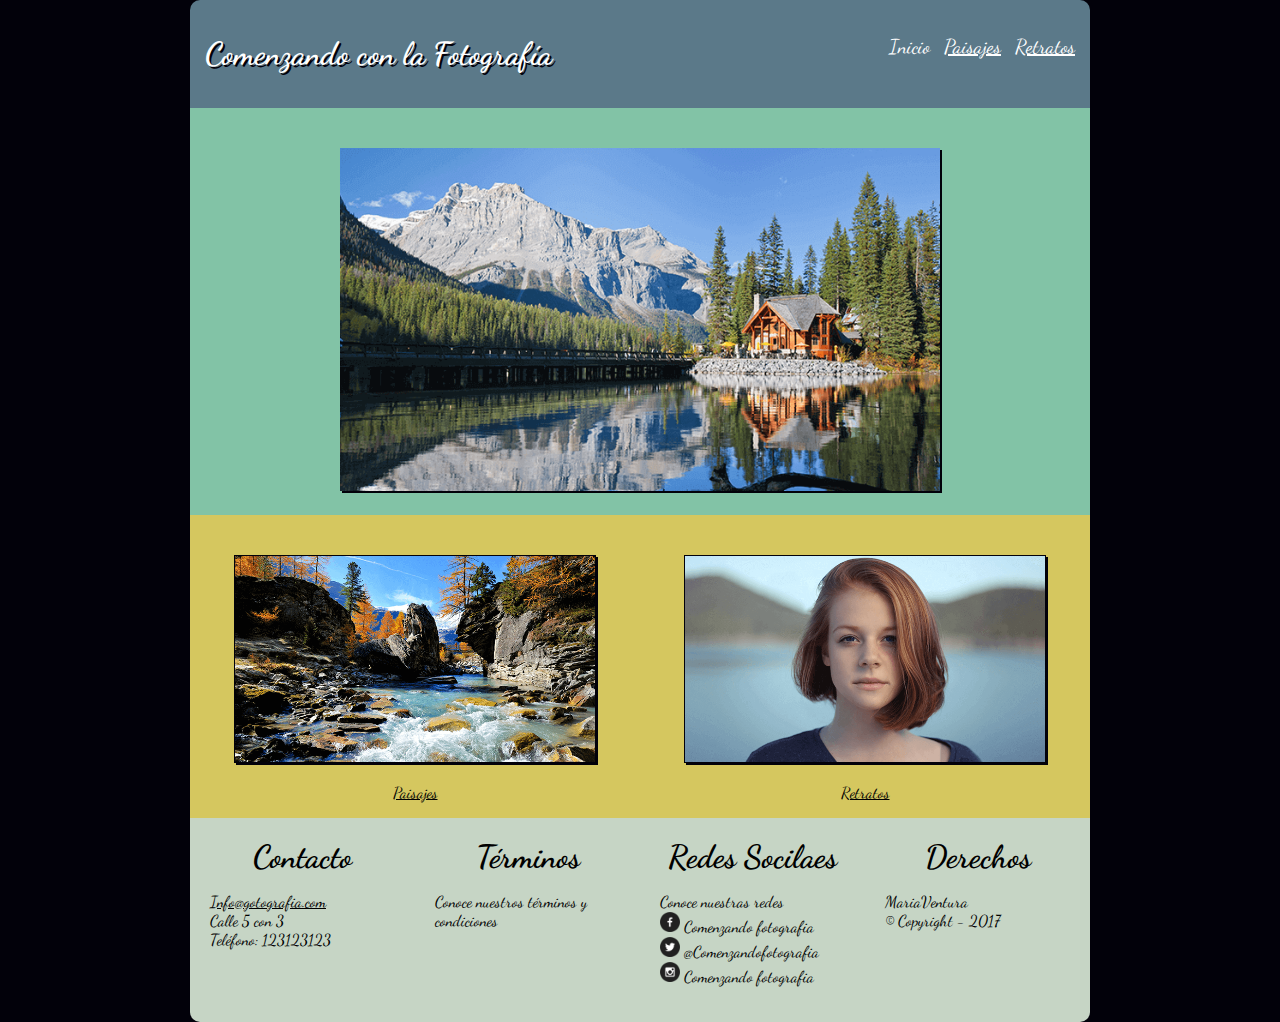
<file: index.html>
<!DOCTYPE html>
<html>

<head>
  <meta charset>
  <meta charset="utf-8">
  <meta name="Maria Ventura" content="CSS y Diseño Web Responsive">
  <meta name="viewport" content="initial-scale=1.0, width=device-width, user-scalable=no">
  <title>Web de Fotografía</title>
  <link rel="stylesheet" href="stylesheet/styles.css">
</head>

<body>
  <div class="container">

    <header>
      <div class="flex-header_content" id="header_main">
        <div>
          <h1>Comenzando con la Fotografía</h1>
        </div>
        <div>
          <nav>
            <ul>
              <a href="index.html" style="text-decoration: none">Inicio</a>
              <a href="paisajes.html">Paisajes</a>
              <a href="retratos.html">Retratos</a>
            </ul>
          </nav>
        </div>
      </div>
    </header>

    <section id="home_thumbs">
      <div id="main_thumb1">
        <img src="images/landscape1.png" Alt="paisaje">
      </div>
      <div class="main_flex_thumbs_container">
        <div> <img id="home_thumb1" src="images/landscape2.png" Alt="paisaje">
          <p><u>Paisajes</u></p>
        </div>
        <div> <img id="home_thumb2" src="images/Portrait1.png" Alt="paisaje">
          <p><u>Retratos</u></p>
        </div>
      </div>
    </section>

    <footer>
      <div class="footer-container">
        <div class="footer-item">
          <h1>Contacto</h1>
          <p> <u>Info@gotografia.com</u> <br> Calle 5 con 3 <br> Tel&eacute;fono: 123123123</p>
        </div>
        <div class="footer-item">
          <h1>T&eacute;rminos</h1>
          <p>Conoce nuestros t&eacute;rminos y condiciones </p>
        </div>
        <div class="footer-item">
          <h1>Redes Socilaes</h1>
          <p> Conoce nuestras redes<br> <img src="images/Facebook_icon.png" Alt="Facebook"> Comenzando fotografia <br><img src="images/Twitter_icon.png" Alt="Twitter"> @Comenzandofotografia <br><img src="images/Instagram_icon.png" Alt="Instagram"> Comenzando
            fotografia </p>
        </div>
        <div class="footer-item">
          <h1>Derechos</h1>
          <p>MariaVentura <br>© Copyright - 2017 </p>
        </div>
      </div>
    </footer>

  </div>
</body>

</html
</file>
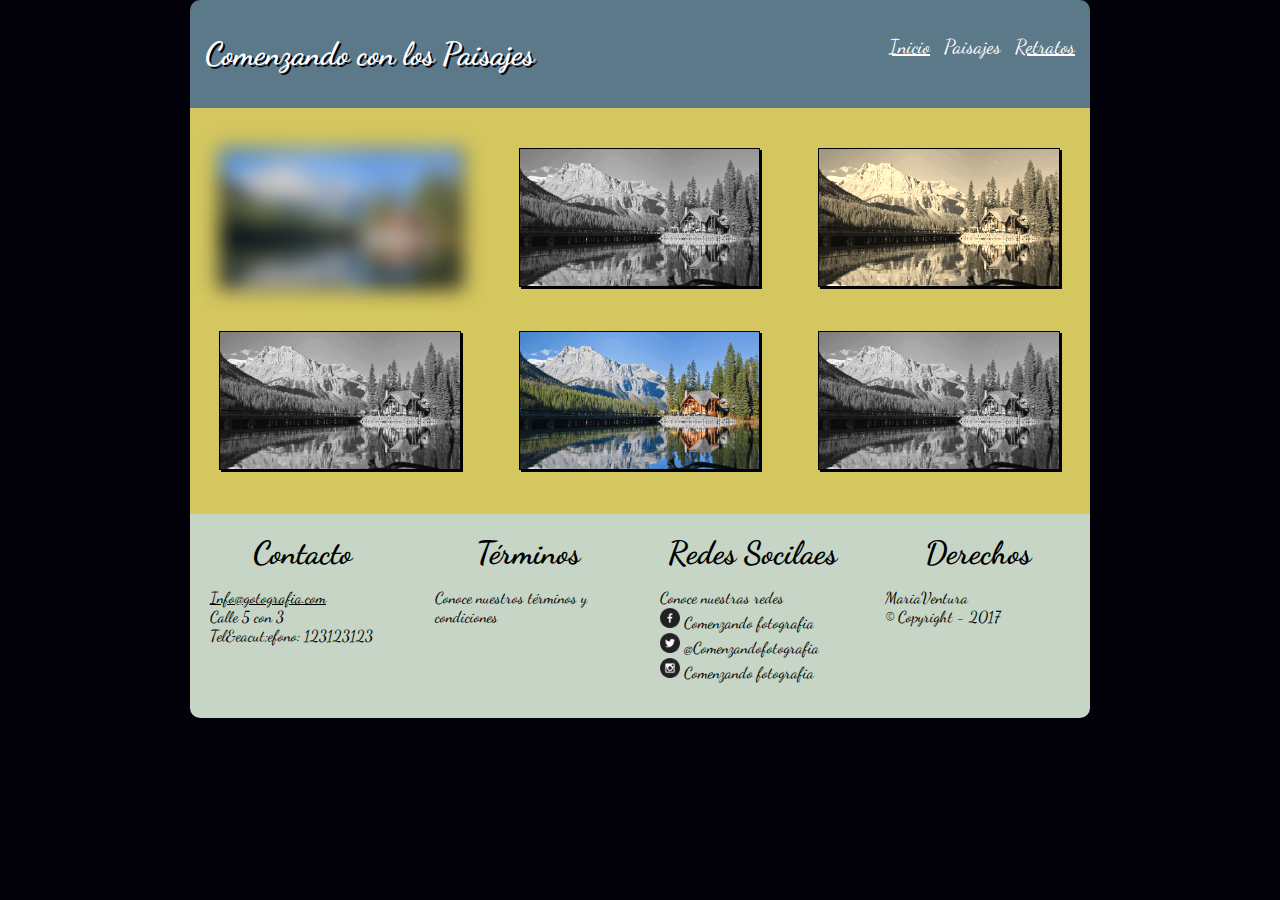
<file: paisajes.html>
<!DOCTYPE html>
<html>

<head>
  <meta charset>
  <meta charset="utf-8">
  <meta name="Maria Ventura" content="CSS y Diseño Web Responsive">
  <meta name="viewport" content="initial-scale=1.0, width=device-width, user-scalable=no">
  <title>Web de Fotografía</title>
  <link rel="stylesheet" href="stylesheet/styles.css">
</head>

<body>
  <div class="container">

    <header>
      <div class="flex-header_content" id="header_main">
        <div>
          <h1>Comenzando con los Paisajes</h1>
        </div>
        <div>
          <nav>
            <ul>
              <a href="index.html">Inicio</a>
              <a href="paisajes.html" style="text-decoration: none">Paisajes</a>
              <a href="retratos.html">Retratos</a>
            </ul>
          </nav>
        </div>
      </div>
    </header>

    <section>
      <div class="thumbs_container" id="thumbs">

        <div id="thumb1"> <img src="images/landscape1.png" Alt="paisaje">
        </div>

        <div class="thumbs_grayscale"> <img src="images/landscape1.png" Alt="paisaje">
        </div>

        <div id="thumb3"> <img src="images/landscape1.png" Alt="paisaje">
        </div>

        <div class="thumbs_grayscale"> <img src="images/landscape1.png" Alt="paisaje">
        </div>

        <div id="thumb5"> <img src="images/landscape1.png" Alt="paisaje">
        </div>

        <div class="thumbs_grayscale"> <img src="images/landscape1.png" Alt="paisaje">
        </div>

      </div>
    </section>

    <footer>
      <div class="footer-container">
        <div class="footer-item">
          <h1>Contacto</h1>
          <p> <u>Info@gotografia.com</u> <br> Calle 5 con 3 <br> Tel&eacut;efono: 123123123</p>
        </div>
        <div class="footer-item">
          <h1>T&eacute;rminos</h1>
          <p>Conoce nuestros t&eacute;rminos y condiciones </p>
        </div>
        <div class="footer-item">
          <h1>Redes Socilaes</h1>
          <p> Conoce nuestras redes<br> <img src="images/Facebook_icon.png" Alt="Facebook"> Comenzando fotografia <br><img src="images/Twitter_icon.png" Alt="Twitter"> @Comenzandofotografia <br><img src="images/Instagram_icon.png" Alt="Instagram"> Comenzando
            fotografia </p>
        </div>
        <div class="footer-item">
          <h1>Derechos</h1>
          <p>MariaVentura <br>© Copyright - 2017 </p>
        </div>
      </div>
    </footer>

  </div>
</body>
</html
</file>
<file: stylesheet/styles.css>
@import url('https://fonts.googleapis.com/css?family=Dancing+Script:400,700');
body {
  background-color: #02010a;
}

.container {
  position: absolute;
  top: 0;
  right: 0;
  left: 0;
  margin: auto;
  width: 100%;
  max-width: 900px;
  min-width: 320px;
  font-family: 'Dancing Script', cursive;
  animation: container 1s;
}


@-webkit-keyframes container {
	0% {
		position: relative;
		margin-top: 150%;
	}
	50% {
		position: relative;
		margin-top: -5%;
	}
	100% {
		position: relative;
		margin-top: 0%;
	}
}


/*    HEADER CONTENT BELOW   */

.flex-header_content {
  background-color: #5b7989;
  border-radius: 10px 10px 0px 0px;
  display: -webkit-flex;
  display: flex;
  padding: 5px;
}

.flex-header_content div {
  width: 100%;
  margin: 20px 0 20px 0;
}

header h1 {
  margin: 10px;
  color: white;
  text-shadow: 2px 2px #02010a;
}

header ul {
  text-align: right;
  margin: 10px;
}

header ul a {
  color: white;
  font-size: 20px;
  padding-left: 10px;
}

/*    HOME CONTENT BELOW   */

#home_thumbs {
  background-color: #82c3a6;
  display: inline-block;
  margin: auto;
  width: 100%;
  padding-top: 20px;
}

/*MAIN IMAGE*/

#main_thumb1 {
  padding: 20px;
  width: calc(100% - 40px);
  text-align: center;
}

#main_thumb1 img {
  width: calc(100% - 40px);
  max-width: 600px;
  -moz-box-shadow: 2px 2px #02010a;
  -webkit-box-shadow: 2px 2px #02010a;
  box-shadow: 2px 2px #02010a;
}

/*SMALL thumbs/IMAGES*/

.main_flex_thumbs_container {
  display: -webkit-flex;
  display: flex;
  background-color: #d5c75f;
  padding-top: 40px;
}

.main_flex_thumbs_container div {
  width: 100%;
  text-align: center;
}

.main_flex_thumbs_container div img {
  width: 100%;
  max-width: 80%;
  border: 1px solid #02010a;
  -moz-box-shadow: 2px 2px #02010a;
  -webkit-box-shadow: 2px 2px #02010a;
  box-shadow: 2px 2px #02010a;
}

#home_thumb1:hover {
  -ms-transform: rotate(10deg);
  /* IE 9 */
  -webkit-transform: rotate(10deg);
  /* Chrome, Safari, Opera */
  transform: rotate(10deg);
  box-shadow: 2px 2px #82c3a6;
  border: 1px solid #82c3a6;
  transition-duration: 0.5s;
}

#home_thumb2:hover {
  -webkit-transform: translateX(20px);
  transform: translateX(5px);
  box-shadow: 2px 2px #82c3a6;
  border: 1px solid #82c3a6;
  transition-duration: 0.5s;
}

/*    PAISAJES Y RETRATOS CONTENT BELOW   */

section {
  display: inline-block;
  margin: auto;
  width: 100%;
  padding-top: 40px;
  background-color: #d5c75f;
}

.thumbs_container {
  display: flex;
  flex-direction: row;
  flex-wrap: wrap;
}

section .thumbs_container>div {
  text-align: center;
  padding-bottom: 40px;
  width: 33.3%;
}

section .thumbs_container>div img {
  width: 100%;
  max-width: 80%;
  border: 1px solid #02010a;
  -moz-box-shadow: 2px 2px #02010a;
  -webkit-box-shadow: 2px 2px #02010a;
  box-shadow: 2px 2px #02010a;
}

/* ///////////////////// IMAGES EFFETS BELOW ///////////////////////// */

#thumb1 img {
  -webkit-filter: blur(10px);
  filter: blur(10px);
}

#thumb3 img {
  -webkit-filter: sepia(90%);
  filter: sepia(90%);
}

.thumbs_grayscale img {
  -webkit-filter: grayscale(100%);
  filter: grayscale(100%);
}

/*    FOOTER CONTENT BELOW   */

footer {
  background-color: #C6d5c5;
  border-radius: 0px 0px 10px 10px;
  bottom: 0;
}

.footer-container {
  display: -webkit-flex;
  display: flex;
}

.footer-item {
  width: 50%;
  margin: 20px;
}

.footer-item h1 {
  margin: 0px;
  text-align: center;
}

.footer-item img {
  padding-top: 1px;
  width: 20px;
}

/*/////////////   MEDIA QUERY   /////////////*/

@media (min-width:0px) and (max-width:600px) {
  /*    HEADER CONTENT BELOW   */
  .flex-header_content {
    flex-direction: column;
    text-align: center;
  }
  header ul {
    text-align: center;
    margin: 0;
    padding: 0;
  }
  /*    HOME CONTENT BELOW   */
  .main_flex_thumbs_container {
    flex-direction: column;
    margin: 0;
  }
  /*    PAISAJES Y RETRATOS CONTENT BELOW   */
  section .thumbs_container>div {
    width: 100%;
  }
  /*    FOOTER CONTENT BELOW   */
  .footer-container {
    flex-direction: column;
  }
  .footer-item h1 {
    text-align: left;
  }
</file>
